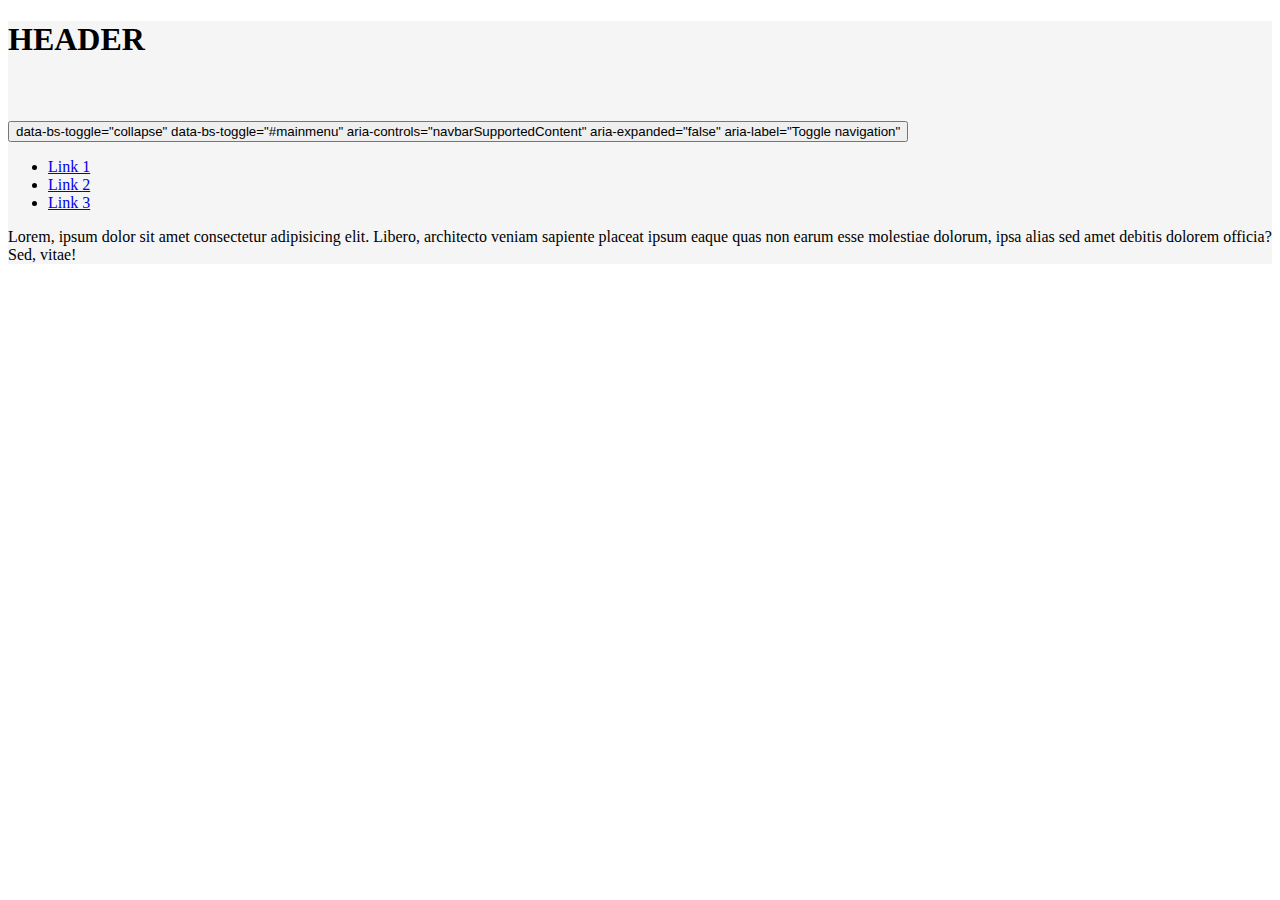
<file: index.html>
<!DOCTYPE html>
<html lang="en" class="h-100">
<head>
    <meta charset="UTF-8">
    <meta name="viewport" content="width=device-width, initial-scale=1.0">
    <title>Bootstrap layout demo</title>
    <link rel="stylesheet" href=https://cdn.jsdelivr.net/npm/bootstrap@5.3.2/dist/css/bootstrap.min.css rel="stylesheet" integrity="sha384-T3c6CoIi6uLrA9TneNEoa7RxnatzjcDSCmG1MXxSR1GAsXEV/Dwwykc2MPK8M2HN" crossorigin="anonymous">
    <link rel="stylesheet" href="./css/bootstrap.css">
</head>
<body class="d-flex flex-column h-100">
    <div class="container-fluid flex shrink-0">
        <header class="d-flex justify-content-center align-items-center">
            <h1>HEADER</h1>
        </header>
        <nav class="navbar navbar-expand-lg navbar-light bg-light">
            <div class="container-fluid">
            <button class="navbar-toggler" type="button">
                data-bs-toggle="collapse"
                data-bs-toggle="#mainmenu"
                aria-controls="navbarSupportedContent"
                aria-expanded="false"
                aria-label="Toggle navigation"
                <span class="navbar-toggler-icon"></span>
            </button>
            <div class="collapse-navbar-collapse" id="mainmenu">
                <ul class="navbar-nav">
                    <li class="nav-item"><a class="nav-link" href="#">Link 1</a></li>
                    <li class="nav-item"><a class="nav-link" href="#">Link 2</a></li>
                    <li class="nav-item"><a class="nav-link" href="#">Link 3</a></li>
                </ul>
            </div>
            </div>
         </nav>
         <div class="row">
            <div class="col-md-8 p-3">
                <div class="container-fluid">
                    <div class="row">
                        <article class="col-md-6"><p>Lorem, ipsum dolor sit amet consectetur adipisicing elit. Libero, architecto veniam sapiente placeat ipsum eaque quas non earum esse molestiae dolorum, ipsa alias sed amet debitis dolorem officia? Sed, vitae!</p></article>

                    </div>

                </div>
            </div>

            </div>

         </div>
    </div>
    
</body>
</html>
</file>
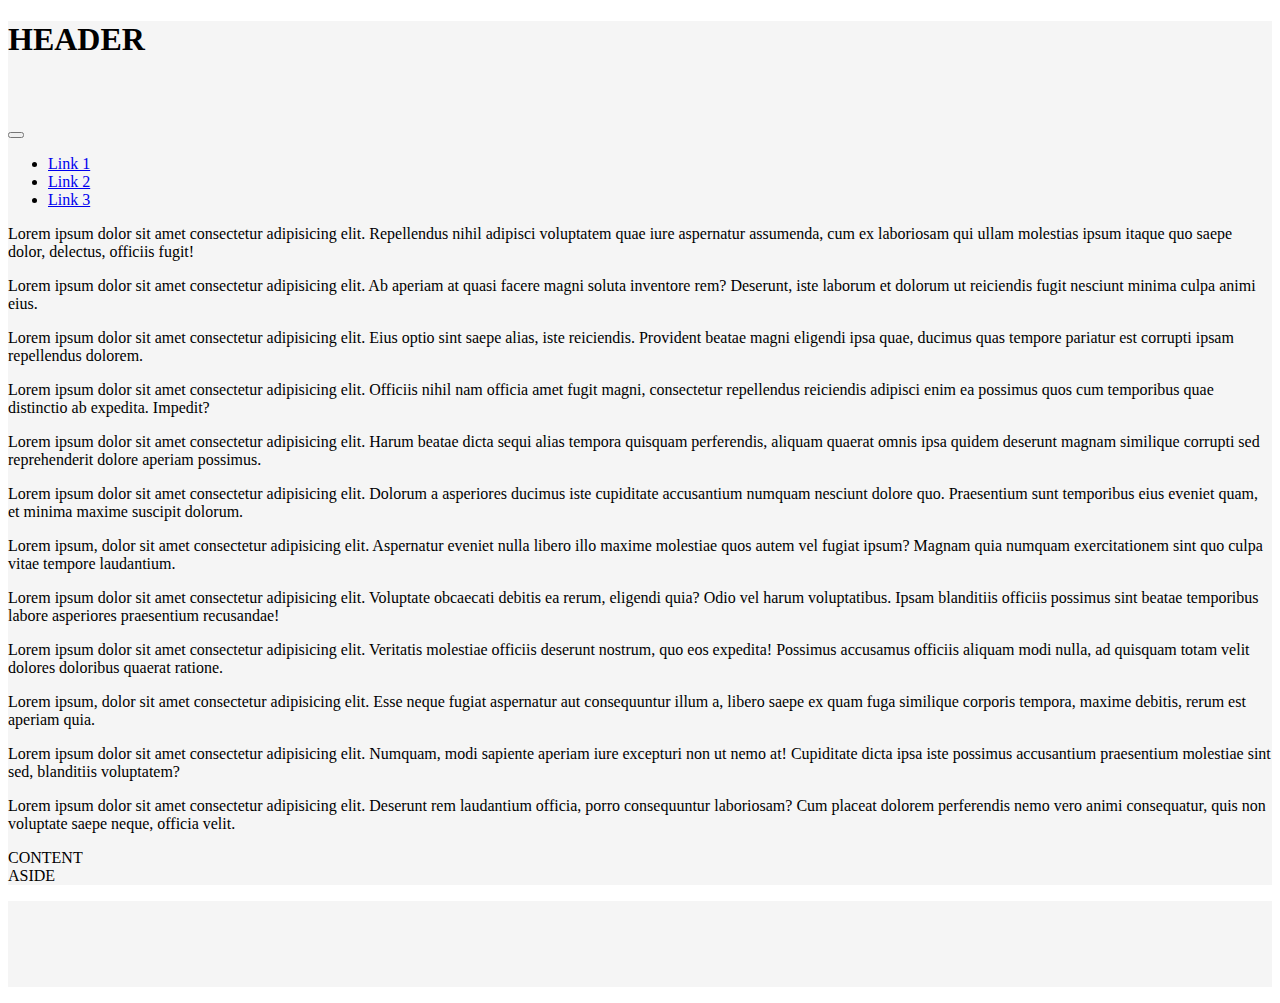
<file: index1.html>
<!DOCTYPE html>
<html lang="en" class="h-100">
<head>
    <meta charset="UTF-8">
    <meta name="viewport" content="width=, initial-scale=1.0">
    <title>Bootsrap layout demo</title>
    <link href="https://cdn.jsdelivr.net/npm/bootstrap@5.3.2/dist/css/bootstrap.min.css" rel="stylesheet" integrity="sha384-T3c6CoIi6uLrA9TneNEoa7RxnatzjcDSCmG1MXxSR1GAsXEV/Dwwykc2MPK8M2HN" crossorigin="anonymous">
    <link rel="stylesheet" href="./css/bootstrap.css">
</head>
<body class="d-flex flex-column h-100">
    <div class="container-fluid flex-shrink-0">
        <header class="d-flex justify-content-center align-items-center">
            <h1>HEADER</h1>
        </header>
        <nav class="navbar navbar-expand-lg navbar-light bg-light">
            <div class="container-fluid">
                <button class="navbar-toggler" type="button"
                data-bs-toggle="collapse"
                data-bs-target="#mainmenu"
                aria-controls="navbarSupportedContent"
                aria-expanded="false"
                aria-label="Toggle navigation">
                <span class="navbar-toggler-icon"></span>
            </button>
            <div class="collapse-navbar-collapse" id="mainmenu">
                <ul class="navbar-nav">
                    <li class="nav-item"><a  class="nav-link" href="#">Link 1</a></li>
                    <li class="nav-item"><a class="nav-link" href="#">Link 2</a></li>
                    <li class="nav-item"><a class="nav-link" href="#">Link 3</a></li>
                </ul>
            </div>
            </div>
        </nav>
        <div class="row">
            <div class="cold-md-8 p-3">
                <div class="container-fluid">
                    <div class="row">
                        <article class="col-md-6"><p>Lorem ipsum dolor sit amet consectetur adipisicing elit. Repellendus nihil adipisci voluptatem quae iure aspernatur assumenda, cum ex laboriosam qui ullam molestias ipsum itaque quo saepe dolor, delectus, officiis fugit!</p></article>
                        <article class="col-md-6"><p>Lorem ipsum dolor sit amet consectetur adipisicing elit. Ab aperiam at quasi facere magni soluta inventore rem? Deserunt, iste laborum et dolorum ut reiciendis fugit nesciunt minima culpa animi eius.</p></article>
                        <article class="col-md-6"><p>Lorem ipsum dolor sit amet consectetur adipisicing elit. Eius optio sint saepe alias, iste reiciendis. Provident beatae magni eligendi ipsa quae, ducimus quas tempore pariatur est corrupti ipsam repellendus dolorem.</p></article>
                        <article class="col-md-6"><p>Lorem ipsum dolor sit amet consectetur adipisicing elit. Officiis nihil nam officia amet fugit magni, consectetur repellendus reiciendis adipisci enim ea possimus quos cum temporibus quae distinctio ab expedita. Impedit?</p></article>
                        <article class="col-md-6"><p>Lorem ipsum dolor sit amet consectetur adipisicing elit. Harum beatae dicta sequi alias tempora quisquam perferendis, aliquam quaerat omnis ipsa quidem deserunt magnam similique corrupti sed reprehenderit dolore aperiam possimus.</p></article>
                        <article class="col-md-6"><p>Lorem ipsum dolor sit amet consectetur adipisicing elit. Dolorum a asperiores ducimus iste cupiditate accusantium numquam nesciunt dolore quo. Praesentium sunt temporibus eius eveniet quam, et minima maxime suscipit dolorum.</p></article>
                        <article class="col-md-6"><p>Lorem ipsum, dolor sit amet consectetur adipisicing elit. Aspernatur eveniet nulla libero illo maxime molestiae quos autem vel fugiat ipsum? Magnam quia numquam exercitationem sint quo culpa vitae tempore laudantium.</p></article>
                        <article class="col-md-6"><p>Lorem ipsum dolor sit amet consectetur adipisicing elit. Voluptate obcaecati debitis ea rerum, eligendi quia? Odio vel harum voluptatibus. Ipsam blanditiis officiis possimus sint beatae temporibus labore asperiores praesentium recusandae!</p></article>
                        <article class="col-md-6"><p>Lorem ipsum dolor sit amet consectetur adipisicing elit. Veritatis molestiae officiis deserunt nostrum, quo eos expedita! Possimus accusamus officiis aliquam modi nulla, ad quisquam totam velit dolores doloribus quaerat ratione.</p></article>
                        <article class="col-md-6"><p>Lorem ipsum, dolor sit amet consectetur adipisicing elit. Esse neque fugiat aspernatur aut consequuntur illum a, libero saepe ex quam fuga similique corporis tempora, maxime debitis, rerum est aperiam quia.</p></article>
                        <article class="col-md-6"><p>Lorem ipsum dolor sit amet consectetur adipisicing elit. Numquam, modi sapiente aperiam iure excepturi non ut nemo at! Cupiditate dicta ipsa iste possimus accusantium praesentium molestiae sint sed, blanditiis voluptatem?</p></article>
                        <article class="col-md-6"><p>Lorem ipsum dolor sit amet consectetur adipisicing elit. Deserunt rem laudantium officia, porro consequuntur laboriosam? Cum placeat dolorem perferendis nemo vero animi consequatur, quis non voluptate saepe neque, officia velit.</p></article>
                    </div>
                </div>
                <section>CONTENT</section>
            </div>
            <div class="col-md-4 p-3">
                <aside>ASIDE</aside>
            </div>
        </div>
    </div>
    <footer class="footer mt-auto py-3">
        <div class="container-fluid">
            <div class="row">
                <p class="col-md-4">Footer area 1</p>
                <p class="col-md-4">Footer area 2</p>
                <p class="col-md-4">Footer area 3</p>
            </div>
        </div>
    </footer>
    <script src="https://cdn.jsdelivr.net/npm/bootstrap@5.3.2/dist/js/bootstrap.bundle.min.js" integrity="sha384-C6RzsynM9kWDrMNeT87bh95OGNyZPhcTNXj1NW7RuBCsyN/o0jlpcV8Qyq46cDfL" crossorigin="anonymous"></script>
</body>
</html>
</file>
